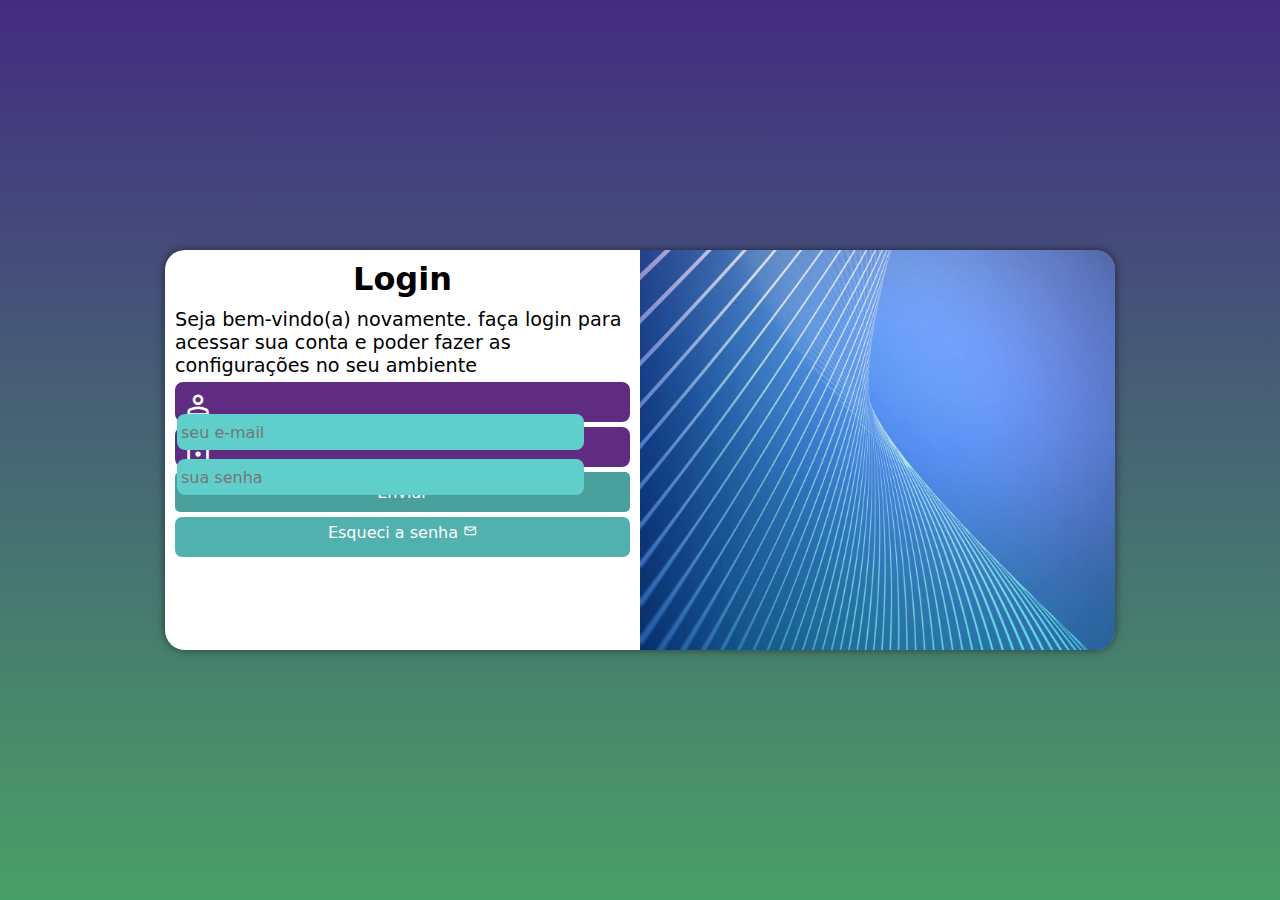
<file: index.html>
<!DOCTYPE html>
<html lang="pt-br">
<head>
    <meta charset="UTF-8">
    <meta name="viewport" content="width=device-width, initial-scale=1.0">
    <title>Login</title>
    <link rel="stylesheet" href="https://fonts.googleapis.com/css2?family=Material+Symbols+Outlined" />
    <link rel="stylesheet" href="estilos/style.css">
    <link rel="stylesheet" href="estilos/media-query.css">
</head>
<body>
    <main>
        <section id="login">
            <div id="imagem">
            
            </div>
            <div id="formulario">
                <h1>Login</h1>
                <p>Seja bem-vindo(a) novamente. faça login para acessar sua conta e poder fazer as configurações no seu ambiente</p>
                <form action="login.php" method="post" autocomplete="on">
                    <div class="campo">
                        <span class="material-symbols-outlined">
                            person
                            </span>
                        <input type="email" name="email" id="ilogin" placeholder="seu e-mail" autocomplete="email" required maxlength="30">
                        <label for="ilogin">Login</label>
                    </div>
                    <div class="campo">
                        <span class="material-symbols-outlined">
                            lock
                            </span>
                        <input type="password" name="senha" id="isenha" placeholder="sua senha" autocomplete="current-password" required minlength="8" maxlength="20">
                        <label for="isenha">Senha</label>
                    </div>
                    <input type="submit" value="Enviar">
                    <a href="esqueci.html" class="botao" target="_blank">
                        Esqueci a senha <i class = "material-symbols-outlined">mail</i>
                    </a>
                </form>
            </div>

        </section>
    </main>
</body>
</html>
</file>
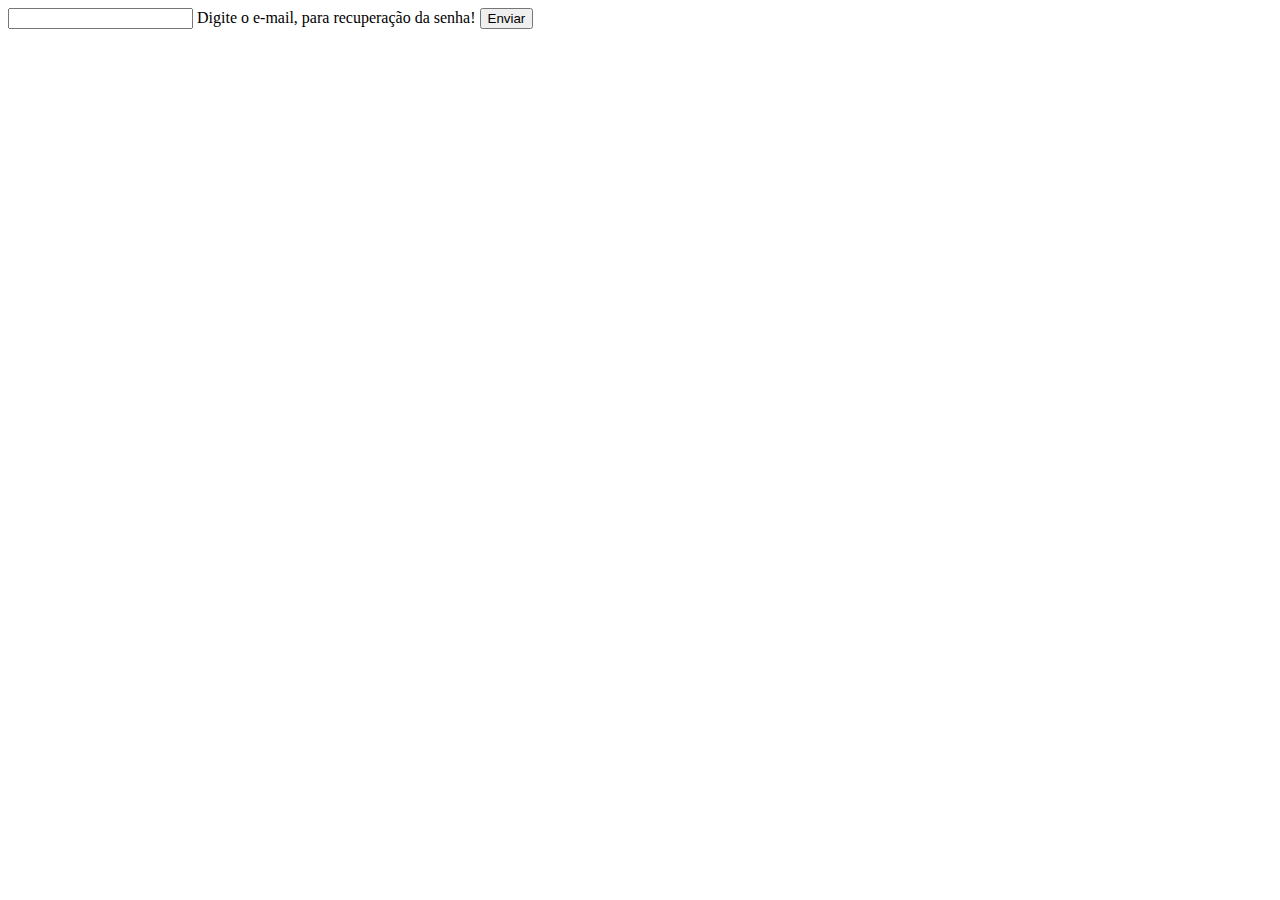
<file: esqueci.html>
<!DOCTYPE html>
<html lang="pt-br">
<head>
    <meta charset="UTF-8">
    <meta name="viewport" content="width=device-width, initial-scale=1.0">
    <title>Esqueceu a senha</title>
</head>
<body>

    <form action="" method="get">
        <div>
            <input type="email" id="email" required>
            <label for="email">Digite o e-mail, para recuperação da senha!</label>
            <button type="submit" onclick="enviarEmail()">Enviar</button>
        </div>
    </form>

    <script>
        function enviarEmail() {
            const email = document.querySelector('#email').value
            if(email === ''){
                alert("Por favor preencha o e-mail")
                return false
            }else {
                alert('Enviado com sucesso')
                
                return true
            }
        }
    </script>
</body>
</html>
</file>
<file: estilos/style.css>
@charset "UTF-8";

/*
    Paleta de cores
    verde: #49a09d
    lilas: #5f2c82
*/

*{
    font-family: system-ui, -apple-system, BlinkMacSystemFont, 'Segoe UI', Roboto, Oxygen, Ubuntu, Cantarell, 'Open Sans', 'Helvetica Neue', sans-serif;
    margin: 0px;
    padding: 0px;
    box-sizing: border-box;
}
html, body{
    width: 100vw;
    height: 100vh;
    background-color: #5f2c82;
}
main{
    width: 100vw;
    height: 100vh;
    position: relative;
}
section#login{
    position: absolute;
    top: 50%;
    left: 50%;
    overflow: hidden;

    background-color: white;
    width: 260px;
    height: 500px;
    border-radius: 20px;
    box-shadow: 0px 0px 10px rgba(0, 0, 0, 0.527);

    transform: translate(-50%, -50%);
    transition: width .3s, height .3s;
    transition-timing-function: ease;
}
section#login > div#imagem{
    background: #5f2c82 url(../imagens/pexels-sean-whang-25006-804269.jpg) no-repeat ;
    background-size: cover;
    background-position: left center;
    height: 210px;   
    display: block;
}
section#login > div#formulario{
    display: block;
    padding: 10px;
}
div#formulario > h1{
    text-align: center;
    margin-bottom: 10px;
}
div#formulario > p {
    font-size: .8em;
}

form > div.campo{
    background-color: #5f2c82;
    border:2px solid #5f2c82;
    display: block;
    width: 100%;
    height: 40px;
    border-radius: 8px;
    margin: 5px 0px;
}   
div.campo > label{
    display: none;
}

div.campo > span {
    color: white;
    font-size: 2em;
    width: 39px;
    padding: 5px;
}
div.campo > input{
    background-color: #60cfcc;
    font-size: 1em;
    width: calc(100% - 44px);
    height: 100%;
    border: 0px;
    border-radius: 8px;
    padding: 4px;
    transform: translateY(-12px);
}
div.campo > input:focus-within{
    background-color: white;
}

form > input[type="submit"]{
    display: block;
    font-size: 1em;
    width: 100%;
    height: 40px;
    background-color: #49a09d;
    color: white;
    border: none;
    border-radius: 5px;
    cursor: pointer;
}
form > input[type="submit"]:hover{
    background-color: #285250;
}

form > a.botao{
    display: block;
    font-size: 1em;
    text-align: center;
    width: 100%;
    height: 40px;
    padding-top: 5px;
    margin-top: 5px;
    background-color: #51b1ae;
    color: white;
    text-decoration: none;
    cursor: pointer;
    border: 1px solid rgba(0, 0, 0, 0);
    border-radius: 7px;
}
form > a.botao:hover{
    background-color: #285250;
}
form > a.botao > i{
    font-size: 0.9em;
}
</file>
<file: estilos/media-query.css>
@charset "UTF-8";

/* Typical Device Breakpoints
Pequenas Telas até 600px

celular: 600 a 768
tablet: 768 a 992
desktop: 992 a 1200

Grandes Telas: 1200++
*/

@media screen and (min-width: 768px) and (max-width: 992px) {
    body{
        background-image: linear-gradient(to top, #49a09d, #5f2c82);
    }
    section#login{
        width: 80vw;
        height: 302px;
    }
    section#login > div#imagem{
        float: left;
        width: 30%;
        height: 100%;
    }
    section#login > div#formulario{
        float: right;
        width: 70%;
    }
}

@media screen and (min-width: 992px) {
    body{
        background-image: linear-gradient(to top, #49a066, #432c82);
    }

    section#login{
        width: 950px;
        height: 400px;
    }   
    section#login > div#imagem{
        float: right;
        width: 50%;
        height: 100%;
    }
    section#login > div#formulario {
        float: left;
        width: 50%;
    }
    div#formulario > h1{
        font-size: 2em;
    }
    div#formulario > p {
        font-size: 1.2em;
    }
}
</file>
